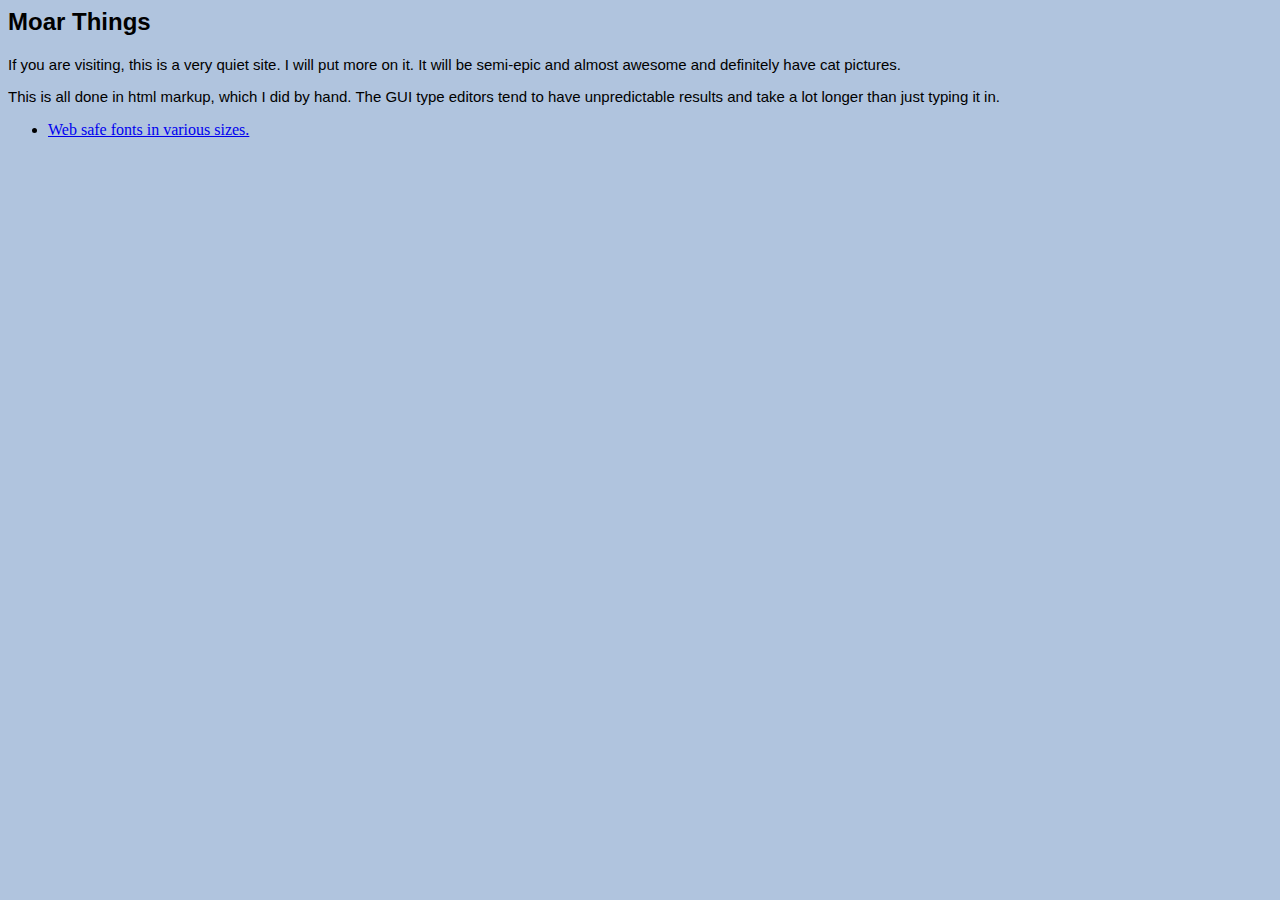
<file: moar.html>
<!DOCTYPE>
<HTML>
	<HEAD>
	<link rel="stylesheet" type="text/css" href="./Stylesheets/generic-stylesheet.css">
	<TITLE>Moar</TITLE>
	</HEAD>
	<BODY>
		<h2>Moar Things</h2>
		<p>
		If you are visiting, this is a very quiet site.  I will put more on it. It will be semi-epic and almost awesome and definitely have cat pictures.
		<p>
		This is all done in html markup, which I did by hand. The GUI type
		editors tend to have unpredictable results and take a lot longer than
		just typing it in.
		<UL>
			<LI>
			<A href="./fonts_available.html">
			Web safe fonts in various sizes.
			</A>
			</LI>
		</UL>
	</BODY>
</HTML>
</file>
<file: Stylesheets/generic-stylesheet.css>
body{ background-color:#b0c4de;}

h1.white-comic-top{
	font-family:"Comic Sans MS", comic, sans-serif;
	color:white;
	text-align:center;
	}
	
h1{
	font-family:"Comic Sans MS", comic, sans-serif;
	color:black;
}
	
h1.comic-top{
        font-family:"Comic Sans MS", comic, sans-serif;
        color:black;
		text-align:center;
        }
h2{
        font-family:"Comic Sans MS",comic,sans-serif;
        color:black;
        }
        
h2.white-comic{
        font-family:"Comic Sans MS",comic,sans-serif;
        color:white;
        }
        
h3{
        font-family:"Comic Sans MS",comic,sans-serif;
        color:black;
}

h3.white-comic{
        font-family:"Comic Sans MS",comic,sans-serif;
        color:white;
}

h4{
        font-family:"Comic Sans MS",comic,sans-serif;
		color:black;
	}
	
h4.white-comic{
        font-family:"Comic Sans MS",comic,sans-serif;
		color:white;
	}
	
		
p{
        font:15px geneva, sans-serif;
        font-family:"Geneva", Geneva, sans-serif;
		text-align:left
        }
        



body.withlogo{ 
	background-image:url('./images/katisha.jpg');
	background-repeat:no-repeat;
	background-image: left top;
	background-attachment:fixed;
	margin-left:100px;
	}

p.15pt-arial
{
font:15px arial,sans-serif;
}

p.italic-geneva
{
font:italic bold 12px/30px Geneva, serif;
}
</file>
